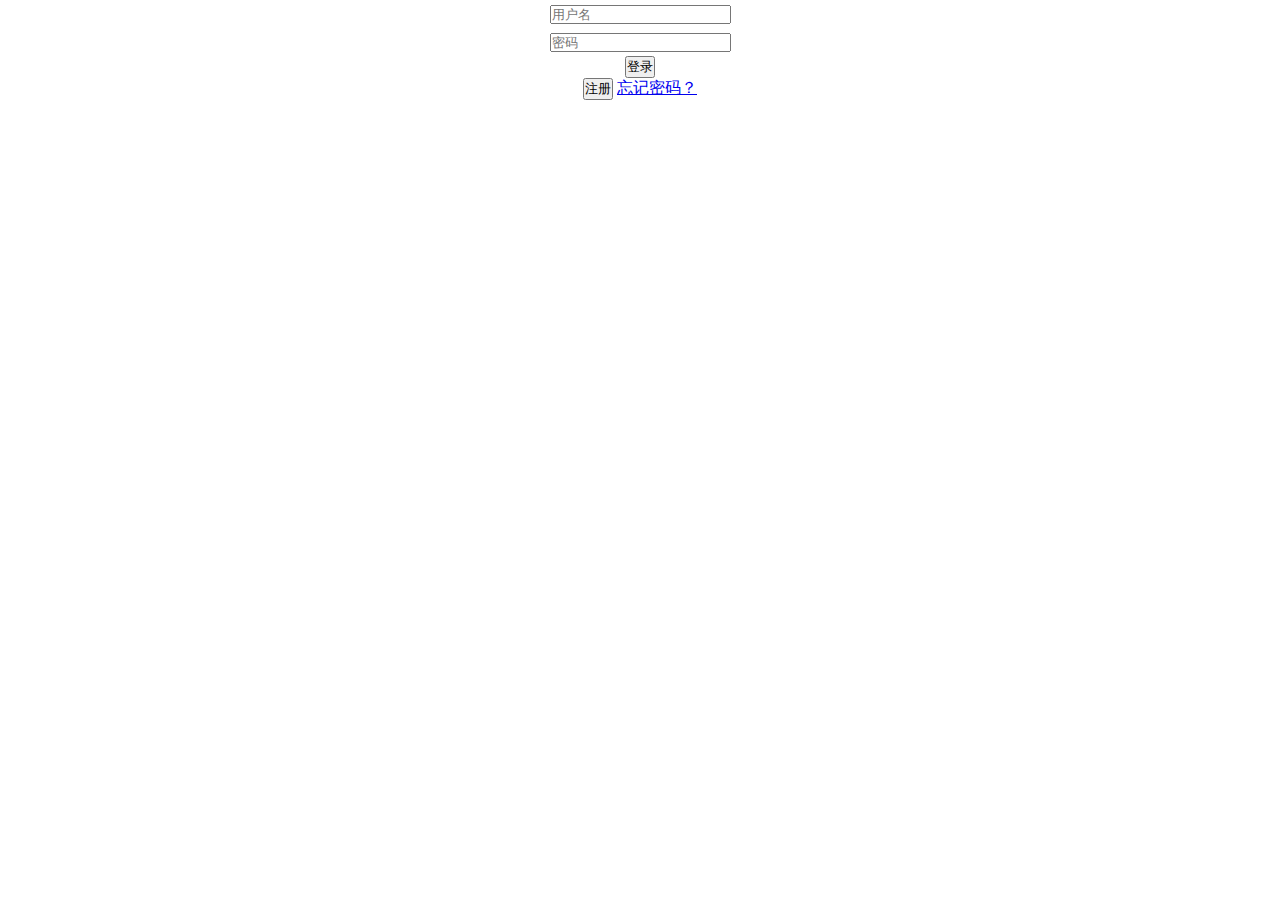
<file: 5.webpy_work/templates/index.html>
<html>
<head>
    <meta charset="UTF-8">
    <title>登录注册系统</title>
    <link rel="stylesheet" href="css/main.css">
</head>
<body>
    <div>

        <form action='http://localhost:8015/login' method='POST'  target="_self">
            <li><input name="username" type="text" placeholder="用户名"></li>
            <li><input name="password" type="text" placeholder="密码"></li>
            <input type="submit" value="登录" />
        </form>

        <a href='http://localhost:8015/regpage'><button id="register">注册</button></a>

        <a id="findout" href='http://localhost:8015/findpassword'>忘记密码？</a>

    </div>
</body>
</html>
</file>
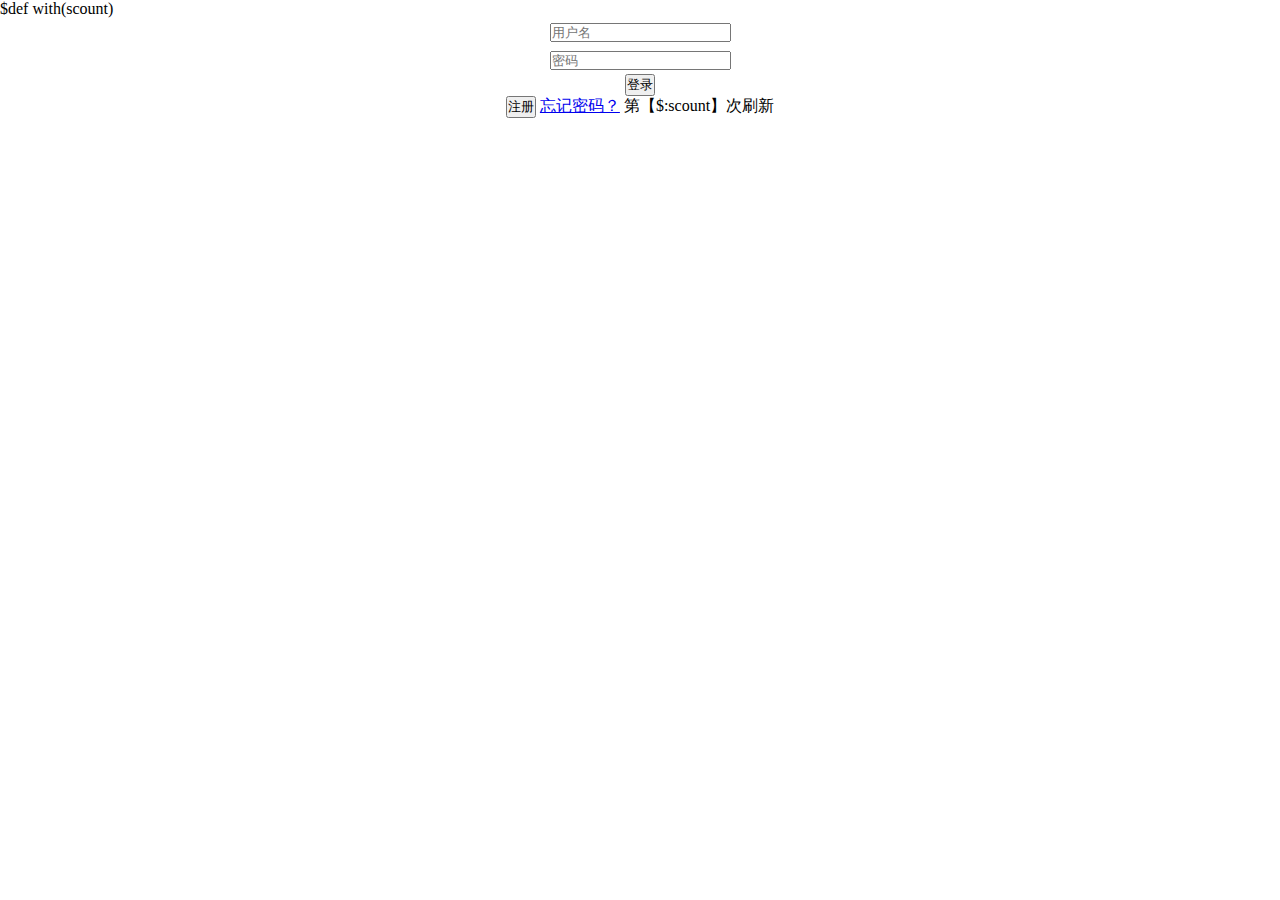
<file: 6.webpy_work/templates/index.html>
$def with(scount)
<html>
<head>
    <meta charset="UTF-8">
    <title>登录注册系统</title>
    <link rel="stylesheet" href="css/main.css">
</head>
<body>
    <div>

        <form action='/login' method='POST'  target="_self">
            <li><input name="username" type="text" placeholder="用户名"></li>
            <li><input name="password" type="text" placeholder="密码"></li>
            <input type="submit" value="登录" />
        </form>

        <a href='/regpage'><button id="register">注册</button></a>

        <a id="findout" href='/findpassword'>忘记密码？</a>

        <a>第【$:scount】次刷新</a>

    </div>
</body>
</html>
</file>
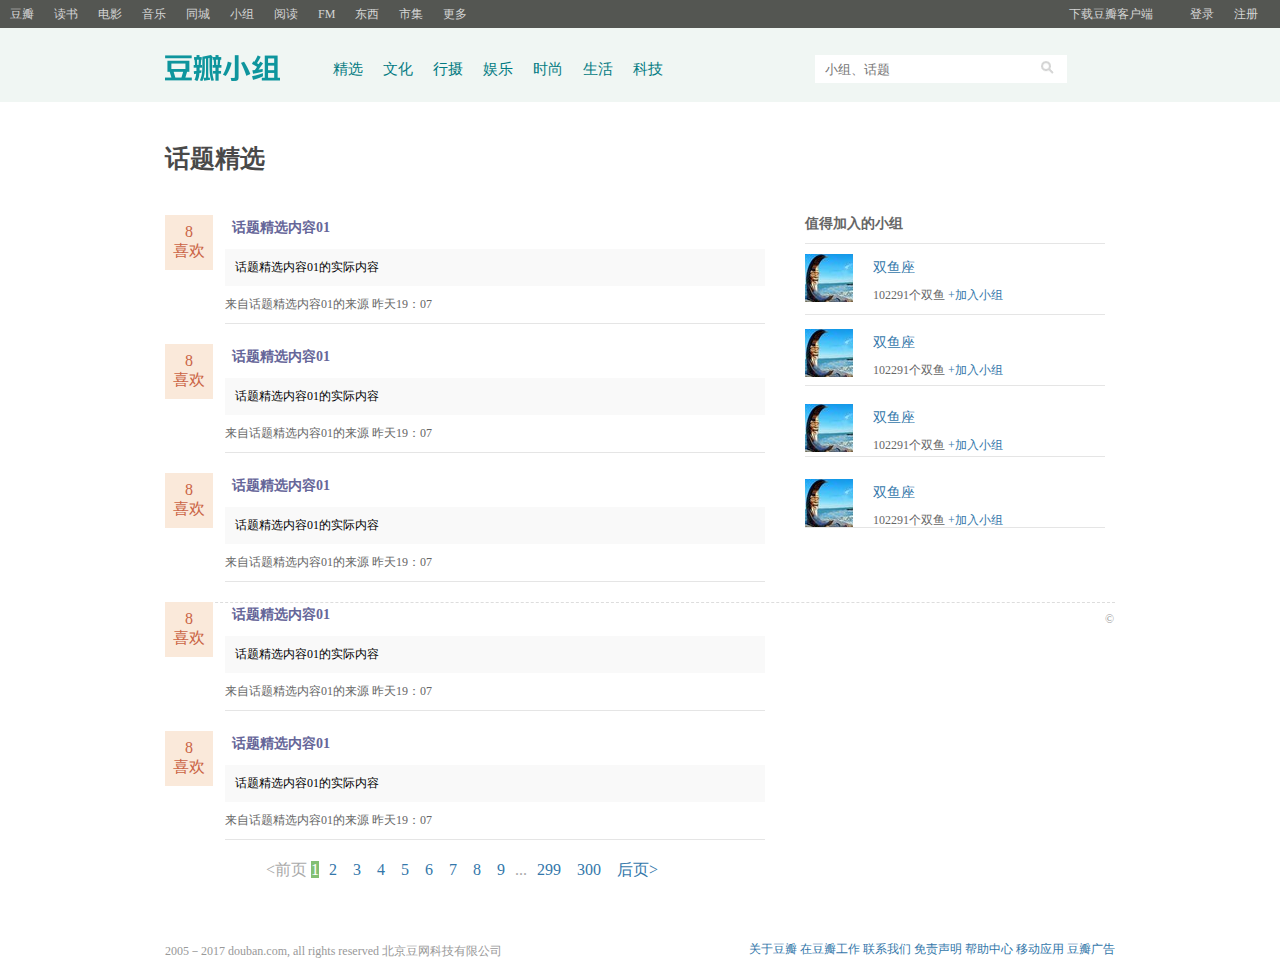
<file: 3.DouBan_HTML/3.DouBan_HTML.html>
<!--
$3、独立画出豆瓣小组样式的页面，技术不限。参考页面：http://www.douban.com/group/explore
使用class
-->
<!DOCTYPE html>
<html lang="en">
<head>
    <meta charset="UTF-8">
    <title>豆瓣小组样式</title>
    <link rel="stylesheet" href="css/main.css">
</head>

<body>
<!-- 豆瓣小组上方菜单栏 -->
<div id="douban">

    <div id="login">
        <ul>
            <li><a href="#">登录</a></li>
            <li><a href="#">注册</a></li>
        </ul>
    </div>

    <div id="download-app">
        <ul>
            <li><a href="#">下载豆瓣客户端</a></li>
        </ul>
    </div>

    <div id="nav">
        <ul>
            <li><a href="#">豆瓣</a></li>
            <li><a href="#">读书</a></li>
            <li><a href="#">电影</a></li>
            <li><a href="#">音乐</a></li>
            <li><a href="#">同城</a></li>
            <li><a href="#">小组</a></li>
            <li><a href="#">阅读</a></li>
            <li><a href="#">FM</a></li>
            <li><a href="#">东西</a></li>
            <li><a href="#">市集</a></li>
            <li><a href="#">更多</a></li>
        </ul>
    </div>

</div>

<!-- 豆瓣小组菜单 -->
<div id="douban-group">
    <div id="douban-group-primary">
        <div id="douban-logo">
        </div>

        <div id="douban-menu">
            <ul>
                <li><a href="#">精选</a></li>
                <li><a href="#">文化</a></li>
                <li><a href="#">行摄</a></li>
                <li><a href="#">娱乐</a></li>
                <li><a href="#">时尚</a></li>
                <li><a href="#">生活</a></li>
                <li><a href="#">科技</a></li>
        </div>

        <div id="douban-search">
            <div id="search_text">
                <input id="query" name="q" size="22" maxlenth="60" placeholder="小组、话题" style="width:242px; height:28px;border:none;padding-left:10px">
            </div>
            <div id="search_button">
                <a href="#"><img src="./pic/pic_search_01.png" ></a>
            </div>
        </div>
    </div>
</div>

<!-- 主内容 -->
<div id="main">

    <div id="content">

        <div id="content_title">
            <h1>话题精选</h1>
        </div>

        <div id="content_detail">
            <!-- 左侧内容-->
            <div id="content_detail_artic">
                <!-- 左侧目录-->
                <div id="content_detail_artic_main">

                    <!-- 每条内容-->
                    <div class="item">
                        <!-- 喜欢数-->
                        <div class="likes">
                            8<br>喜欢
                        </div>
                        <!-- 具体内容-->
                        <div class="bd">
                            <!-- 标题-->
                            <div class="bd_title">
                                <h3><a href="#">话题精选内容01</a></h3>
                            </div>
                            <!-- 内容-->
                            <div class="bd_content">
                                <p>话题精选内容01的实际内容</p>
                            </div>
                            <!-- 来源-->
                            <div class="bd_source">
                                <span class="from">
                                    来自<a href="#">话题精选内容01的来源</a>
                                </span>
                                <span class="time">
                                    昨天19：07
                                </span>
                            </div>
                        </div>
                    </div>

                    <!-- 每条内容-->
                    <div class="item">
                        <!-- 喜欢数-->
                        <div class="likes">
                            8<br>喜欢
                        </div>
                        <!-- 具体内容-->
                        <div class="bd">
                            <!-- 标题-->
                            <div class="bd_title">
                                <h3><a href="#">话题精选内容01</a></h3>
                            </div>
                            <!-- 内容-->
                            <div class="bd_content">
                                <p>话题精选内容01的实际内容</p>
                            </div>
                            <!-- 来源-->
                            <div class="bd_source">
                                <span class="from">
                                    来自<a href="#">话题精选内容01的来源</a>
                                </span>
                                <span class="time">
                                    昨天19：07
                                </span>
                            </div>
                        </div>
                    </div>

                    <!-- 每条内容-->
                    <div class="item">
                        <!-- 喜欢数-->
                        <div class="likes">
                            8<br>喜欢
                        </div>
                        <!-- 具体内容-->
                        <div class="bd">
                            <!-- 标题-->
                            <div class="bd_title">
                                <h3><a href="#">话题精选内容01</a></h3>
                            </div>
                            <!-- 内容-->
                            <div class="bd_content">
                                <p>话题精选内容01的实际内容</p>
                            </div>
                            <!-- 来源-->
                            <div class="bd_source">
                                <span class="from">
                                    来自<a href="#">话题精选内容01的来源</a>
                                </span>
                                <span class="time">
                                    昨天19：07
                                </span>
                            </div>
                        </div>
                    </div>

                    <!-- 每条内容-->
                    <div class="item">
                        <!-- 喜欢数-->
                        <div class="likes">
                            8<br>喜欢
                        </div>
                        <!-- 具体内容-->
                        <div class="bd">
                            <!-- 标题-->
                            <div class="bd_title">
                                <h3><a href="#">话题精选内容01</a></h3>
                            </div>
                            <!-- 内容-->
                            <div class="bd_content">
                                <p>话题精选内容01的实际内容</p>
                            </div>
                            <!-- 来源-->
                            <div class="bd_source">
                                <span class="from">
                                    来自<a href="#">话题精选内容01的来源</a>
                                </span>
                                <span class="time">
                                    昨天19：07
                                </span>
                            </div>
                        </div>
                    </div>

                    <!-- 每条内容-->
                    <div class="item">
                        <!-- 喜欢数-->
                        <div class="likes">
                            8<br>喜欢
                        </div>
                        <!-- 具体内容-->
                        <div class="bd">
                            <!-- 标题-->
                            <div class="bd_title">
                                <h3><a href="#">话题精选内容01</a></h3>
                            </div>
                            <!-- 内容-->
                            <div class="bd_content">
                                <p>话题精选内容01的实际内容</p>
                            </div>
                            <!-- 来源-->
                            <div class="bd_source">
                                <span class="from">
                                    来自<a href="#">话题精选内容01的来源</a>
                                </span>
                                <span class="time">
                                    昨天19：07
                                </span>
                            </div>
                        </div>
                    </div>

                </div>

                <!-- 翻页-->
                <div id="content_detail_artic_paginator">
                    <span class="prev"><前页</span>
                    <span class="thispage">1</span>
                    <a href="#">2</a>
                    <a href="#">3</a>
                    <a href="#">4</a>
                    <a href="#">5</a>
                    <a href="#">6</a>
                    <a href="#">7</a>
                    <a href="#">8</a>
                    <a href="#">9</a>
                    <span class="break">...</span>
                    <a href="#">299</a>
                    <a href="#">300</a>
                    <span class="next"><a  href="#">后页></a></span>
                </div>
            </div>

            <!-- 右侧内容-->
            <div id="content_detail_aside">
                <!-- 标题-->
                <div class="content_detail_aside_title">
                    <h2>值得加入的小组</h2>
                </div>
                <!-- 内容-->
                <div class="content_detail_aside_content">

                    <!-- 每条内容-->
                    <div class="content_detail_aside_item">
                        <!-- 每条内容的图片-->
                        <div class="content_detail_aside_item_pic">
                            <a href="#"><img src="./pic/pic_group_01.jpg"></a>
                            <!-- 每条内容右侧的小组内容-->
                            <div class="content_detail_aside_item_group">
                                <!-- 每条内容右侧的小组名称-->
                                <div class="content_detail_aside_item_groupname">
                                    <a href="#">双鱼座</a>
                                </div>
                                <!-- 每条内容右侧的小组人数信息-->
                                <div class="content_detail_aside_item_groupnum">
                                    <!-- 每条内容右侧的小组人数-->
                                    <span class="num">
                                        102291个双鱼
                                    </span>
                                    <!-- 每条内容右侧的加入小组-->
                                    <span class="join">
                                        <a href="#">+加入小组</a>
                                    </span>
                                </div>
                            </div>
                        </div>
                    </div>

                    <!-- 每条内容-->
                    <div class="content_detail_aside_item">
                        <!-- 每条内容的图片-->
                        <div class="content_detail_aside_item_pic">
                            <a href="#"><img src="./pic/pic_group_01.jpg"></a>
                            <!-- 每条内容右侧的小组内容-->
                            <div class="content_detail_aside_item_group">
                                <!-- 每条内容右侧的小组名称-->
                                <div class="content_detail_aside_item_groupname">
                                    <a href="#">双鱼座</a>
                                </div>
                                <!-- 每条内容右侧的小组人数信息-->
                                <div class="content_detail_aside_item_groupnum">
                                    <!-- 每条内容右侧的小组人数-->
                                    <span class="num">
                                        102291个双鱼
                                    </span>
                                    <!-- 每条内容右侧的加入小组-->
                                    <span class="join">
                                        <a href="#">+加入小组</a>
                                    </span>
                                </div>
                            </div>
                        </div>
                    </div>

                    <!-- 每条内容-->
                    <div class="content_detail_aside_item">
                        <!-- 每条内容的图片-->
                        <div class="content_detail_aside_item_pic">
                            <a href="#"><img src="./pic/pic_group_01.jpg"></a>
                            <!-- 每条内容右侧的小组内容-->
                            <div class="content_detail_aside_item_group">
                                <!-- 每条内容右侧的小组名称-->
                                <div class="content_detail_aside_item_groupname">
                                    <a href="#">双鱼座</a>
                                </div>
                                <!-- 每条内容右侧的小组人数信息-->
                                <div class="content_detail_aside_item_groupnum">
                                    <!-- 每条内容右侧的小组人数-->
                                    <span class="num">
                                        102291个双鱼
                                    </span>
                                    <!-- 每条内容右侧的加入小组-->
                                    <span class="join">
                                        <a href="#">+加入小组</a>
                                    </span>
                                </div>
                            </div>
                        </div>
                    </div>

                    <!-- 每条内容-->
                    <div class="content_detail_aside_item">
                        <!-- 每条内容的图片-->
                        <div class="content_detail_aside_item_pic">
                            <a href="#"><img src="./pic/pic_group_01.jpg"></a>
                            <!-- 每条内容右侧的小组内容-->
                            <div class="content_detail_aside_item_group">
                                <!-- 每条内容右侧的小组名称-->
                                <div class="content_detail_aside_item_groupname">
                                    <a href="#">双鱼座</a>
                                </div>
                                <!-- 每条内容右侧的小组人数信息-->
                                <div class="content_detail_aside_item_groupnum">
                                    <!-- 每条内容右侧的小组人数-->
                                    <span class="num">
                                        102291个双鱼
                                    </span>
                                    <!-- 每条内容右侧的加入小组-->
                                    <span class="join">
                                        <a href="#">+加入小组</a>
                                    </span>
                                </div>
                            </div>
                        </div>
                    </div>

                </div>
            </div>
        </div>
    </div>

    <!-- 尾部信息-->
    <div id="footer">
        <!-- 公司信息-->
        <span id="companyinfo">
            © 2005－2017 douban.com, all rights reserved 北京豆网科技有限公司
        </span>
        <!-- 更多信息-->
        <span id="moreinfo">
            <a href="#">关于豆瓣</a>
            <a href="#">在豆瓣工作</a>
            <a href="#">联系我们</a>
            <a href="#">免责声明</a>
            <a href="#">帮助中心</a>
            <a href="#">移动应用</a>
            <a href="#">豆瓣广告</a>
        </span>
    </div>

</div>

</body>
</html>
</file>
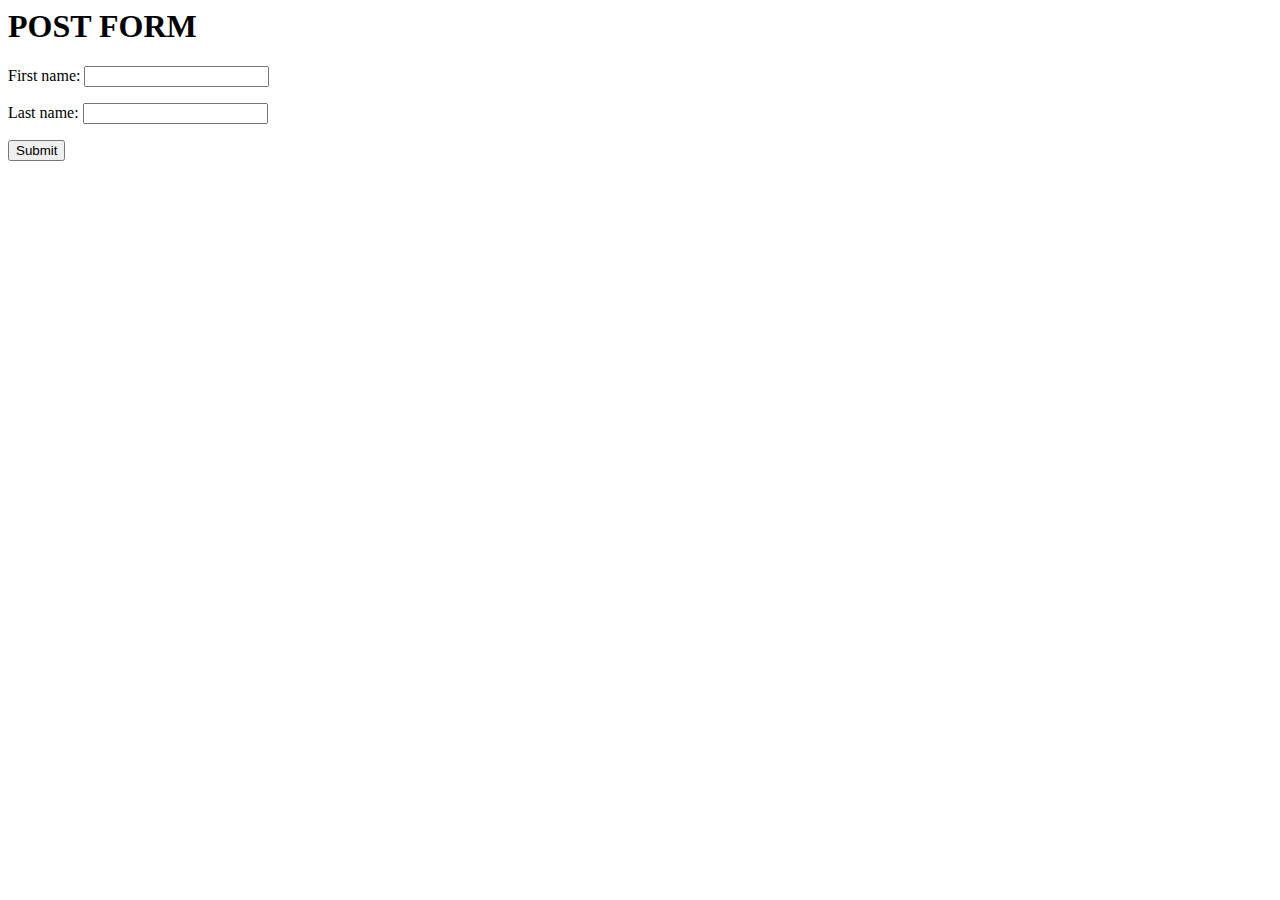
<file: 5.webpy_lesson/post.html>
<html>
<head><title>post</title></head>
<body>
<h1>POST FORM</h1>
<form action="http://localhost:8012/test1" method="POST" target="_self">
	<p>First name: <input type="text" name="fname" /></p>
	<p>Last name: <input type="text" name="lname" /></p>
	<input type="submit" value="Submit" />
</form>
</body>
</html>
</file>
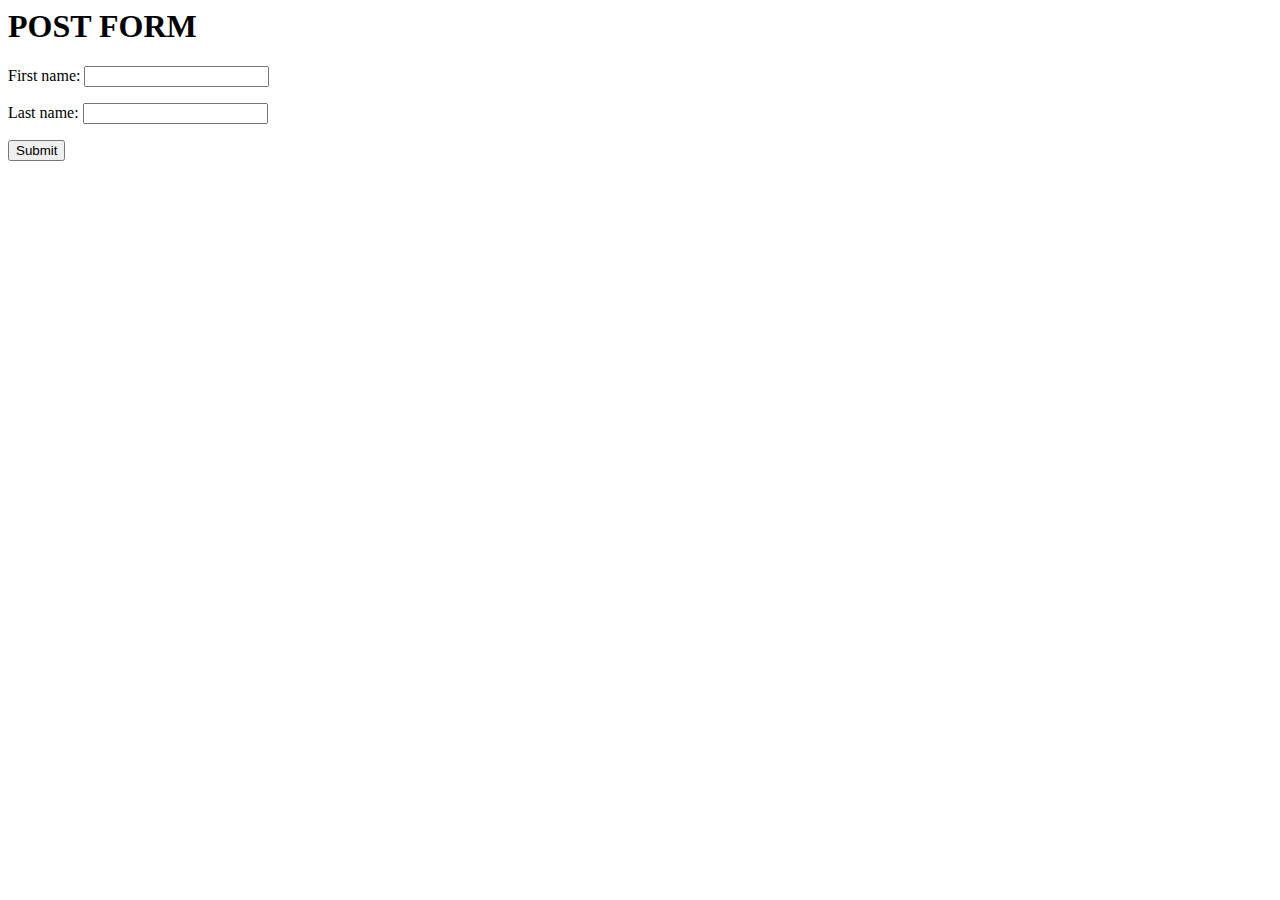
<file: 5.webpy_lesson/templates/post.html>
<html>
<head><title>post</title></head>
<body>
<h1>POST FORM</h1>
<form action="http://localhost:8080/formdeal" method="POST" target="_self">
	<p>First name: <input type="text" name="fname" /></p>
	<p>Last name: <input type="text" name="lname" /></p>
	<input type="submit" value="Submit" />
</form>
</body>
</html>
</file>
<file: 5.webpy_work/templates/css/main.css>
*{ margin:0px ; padding:0px;}
li{ list-style:none;padding:0px 10px ;line-height:28px;text-align:center;}
div{ text-align:center; }
</file>
<file: 6.webpy_work/templates/css/main.css>
*{ margin:0px ; padding:0px;}
li{ list-style:none;padding:0px 10px ;line-height:28px;text-align:center;}
div{ text-align:center; }
</file>
<file: 3.DouBan_HTML/css/main.css>
*{ margin:0px ; padding:0px;}
ul{ list-style:none;}
ul li{ float:left; padding:0px 10px ;line-height:28px;text-align:center;}
a{ text-decoration:none;}
h1{font-size:25px;}

#douban{ background-color:#545652;  height:28px; margin:0 auto;}
#download-app{ position: relative; float:right; margin:auto 5px;}
#login{ float:right; margin:0 12px;}
#douban ul li{ color:#d5d5d5;font-size:12px }
#douban a{ color:#d5d5d5; }
#douban a:hover{ color:#fff;}

#douban-group{ background-color:#F0F6F3;height:74px;margin-buttom:40px;}
#douban-group-primary{  position: relative;padding: 12px 0 6px 0;width:950px;margin:0 auto;display: block;}
#douban-logo
    { background-image:url(../pic/pic_doubangroup_01.png);
      float:left; height:56px; width:145px;background-repeat:no-repeat;margin:0 13px 0 0;background-position:left;}
#douban-menu{ float:left;display:block;margin-top: 15px; }
#douban-menu ul li { color:#037B82; font-size:15px; }
#douban-menu a{ color:#037B82; }
#douban-menu a:hover{ color:#fff; background-color:#037B82; }
#douban-search{ position: absolute;right:0;display:block;margin-top: 15px;margin-left: 50px; width:300px;height:28px;}
#search_text{ float:left;}
#search_button{ float:left;height:28px; width:30px;background-repeat:no-repeat;margin-left:-30px;padding:4px;}
#search_button a{ vertical-align:middle;}

#main{ margin:0 auto; width:950px}
#content{ margin:40px auto;display:block;min-height: 420px;}
#content_title h1{ color:#494949;}
#content_title{ margin-bottom:40px }
#content_detail{ float:left;}

#content_detail_artic{ float:left;width:600px;margin-bottom:40px;padding-right:40px;}
#content_detail_artic_main{ display: block;font:12px}
#content_detail_artic_paginator{ display: block;font:14px;color:#aaa;margin:20px 0;text-align: center;}
#content_detail_artic_main .item{ margin-bottom: 20px;display:block;}
#content_detail_artic_main .likes{ float:left;background-color:#fae9da;color:#ca6445;width:48px;padding:8px 0;text-align:center;margin-right:19px;}
#content_detail_artic_main .bd{ margin-left:60px; display:block; padding-bottom:10px; border-bottom: 1px solid #e5e5e5;}
#content_detail_artic_main .bd_title a{ color: #666699;text-decoration: none;font-size:14px;}
#content_detail_artic_main .bd_title a:hover{ color:#fff; background-color:#666699;}
#content_detail_artic_main .bd_title h3{ margin-bottom:12px;}
#content_detail_artic_main .bd_content{ background-color:#f9f9f9;padding:10px;font-size:12px;}
#content_detail_artic_main .bd_content .p{ color:#f9f9f9;padding:10px;overflow: hidden;#999;font-size:12px;}
#content_detail_artic_main .bd_source{ margin-top:10px;display:block;color:#666; font-size:12px;}
#content_detail_artic_main .from a{ color:#666; }
#content_detail_artic_main .from a:hover{ color:#fff;background-color:#666699;}

#content_detail_artic_paginator .content_detail_artic_paginator{margin-top:20px;font: 14px;color: #aaa;text-align: center;}
#content_detail_artic_paginator .thispage{ color: #fff;background: #83BF73;}
#content_detail_artic_paginator a{ padding: 0px 4px;margin: 2px;color: #37a;}
#content_detail_artic_paginator a:hover{ color: #fff; background-color:#666699;}

#content_detail_aside{ float:right;width:300px;zoom: 1; }
#content_detail_aside .content_detail_aside_title{ margin-bottom: 10px;}
#content_detail_aside .content_detail_aside_title h2{ font-size:14px;color: #666; text-align: left; }
#content_detail_aside .content_detail_aside_content{ border-top: 1px solid #e5e5e5; }
#content_detail_aside .content_detail_aside_item{ margin-top:10px;margin-bottom:10px;border-bottom:1px solid #e5e5e5; padding-bottom: 10px;color: #666;display: block;height:50px;}
#content_detail_aside .content_detail_aside_item_pic{  float:left; margin-bottom: 10px;vertical-align: middle;}
#content_detail_aside .content_detail_aside_item_group{ float:right; margin-left:20px;margin-top:5px;margin-bottom: 5px;display:block;}
#content_detail_aside .content_detail_aside_item_groupname{ font-size:14px;color:#666699;}
#content_detail_aside .content_detail_aside_item_groupname a{ color:#37a;}
#content_detail_aside .content_detail_aside_item_groupname a:hover{ color:#fff;background-color:#666699;}
#content_detail_aside .content_detail_aside_item_groupnum{ margin-top:10px;margin-bottom: 10px;font-size:12px;}
#content_detail_aside .join a{ color:#37a; }
#content_detail_aside .join a:hover{ color:#fff;background-color:#666699;}

#footer{ margin-top:40px;padding:6px 0;border-top:1px dashed #ddd;dispaly:block; }
#companyinfo{font-size:12px;color:#999;}
#moreinfo{font-size:12px;color:#37a;float:right;}
#moreinfo a{ color:#37a; }
#moreinfo a:hover{ color:#fff;background-color:#666699;}
</file>
